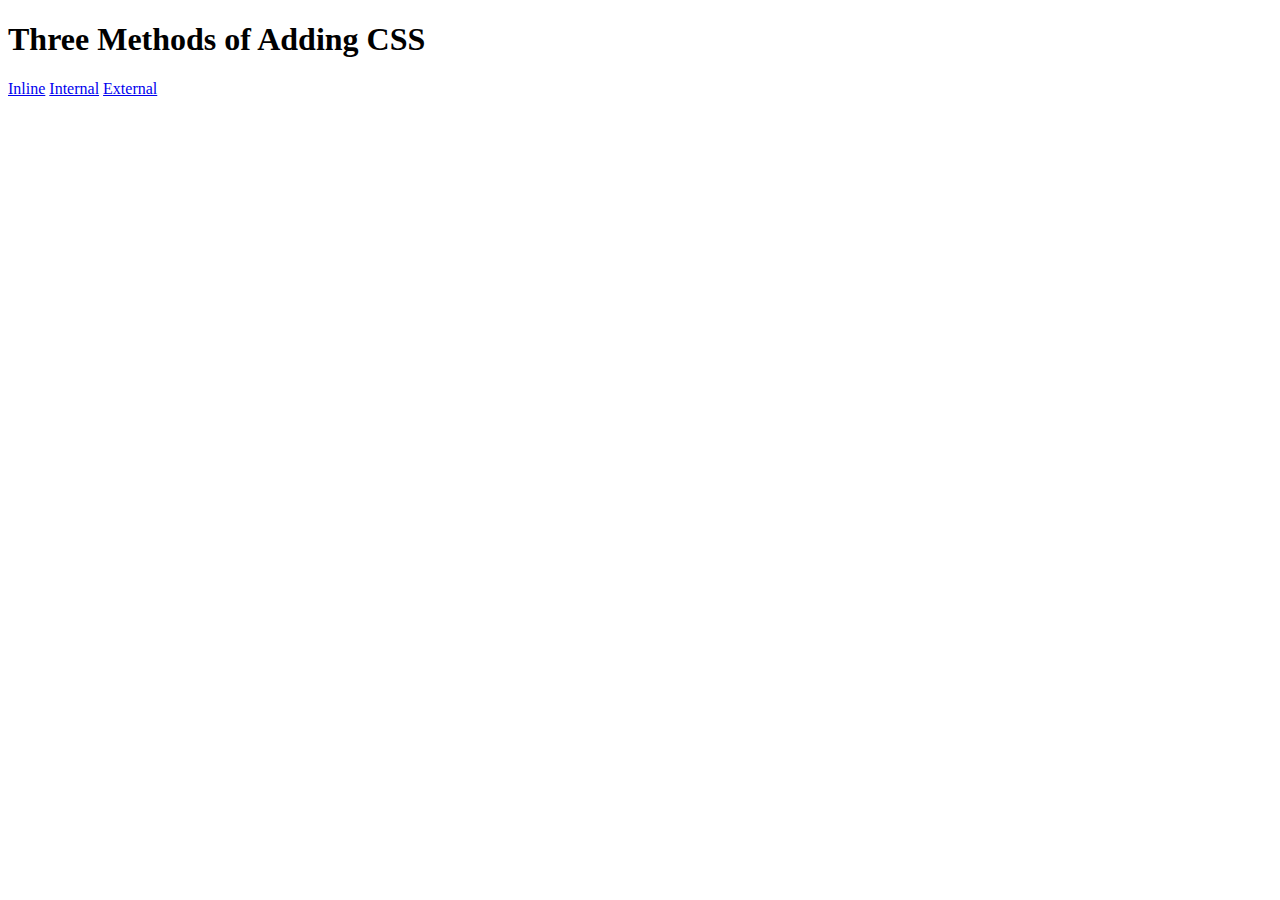
<file: 100-days-of-python/web-development-projects/5.1. Adding CSS/index.html>
<!doctype html>
<html lang="en">
  <head>
    <meta charset="UTF-8" />
    <title>Adding CSS</title>
  </head>

  <body>
    <h1>Three Methods of Adding CSS</h1>
    <a href="./inline.html">Inline</a>
    <a href="./internal.html">Internal</a>
    <a href="./external.html">External</a>
  </body>
</html>
</file>
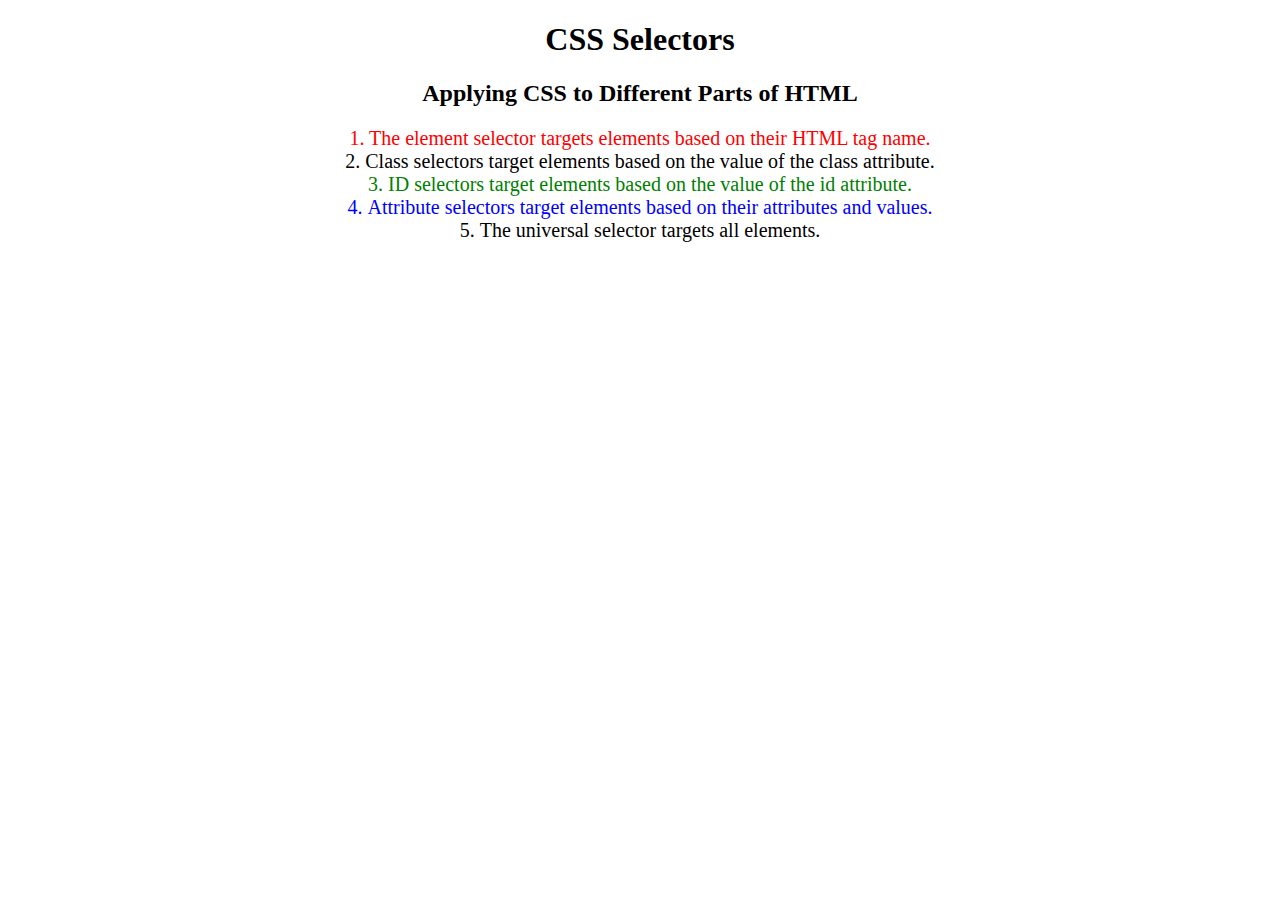
<file: 100-days-of-python/web-development-projects/5.3 CSS Selectors/index.html>
<!DOCTYPE html>
<html lang="en">

<head>
  <meta charset="UTF-8">
  <title>CSS Selectors</title>
  <link rel="stylesheet" href="./style.css" />
</head>

<body>
  <h1>CSS Selectors</h1>
  <h2>Applying CSS to Different Parts of HTML</h2>
  <!-- TODO 1: Set the CSS for all paragraph tags to "color: red" -->
  <p class="note">1. The element selector targets elements based on their HTML tag name.</p>

  <ol>
    <!-- TODO 2: Set the CSS for all elements with a class of "note" to "font-size: 20px" -->
    <li class="note" value="2">Class selectors target elements based on the value of the class attribute.</li>

    <!-- TODO 3: Set the CSS for the element with an id of "id-selector-demo" to "color: green" -->
    <li class="note" id="id-selector-demo" value="3">ID selectors target elements based on the value of the id
      attribute.</li>

    <!-- TODO 4: Set the CSS for the li elements that have the "value" attribute set to "4" to have "color: blue" -->
    <li class="note" value="4">Attribute selectors target elements based on their attributes and values.</li>

    <!-- TODO 5: Set all elements to have "text-align: center" -->
    <li class="note" value="5">The universal selector targets all elements.</li>
  </ol>
</body>

</html>
</file>
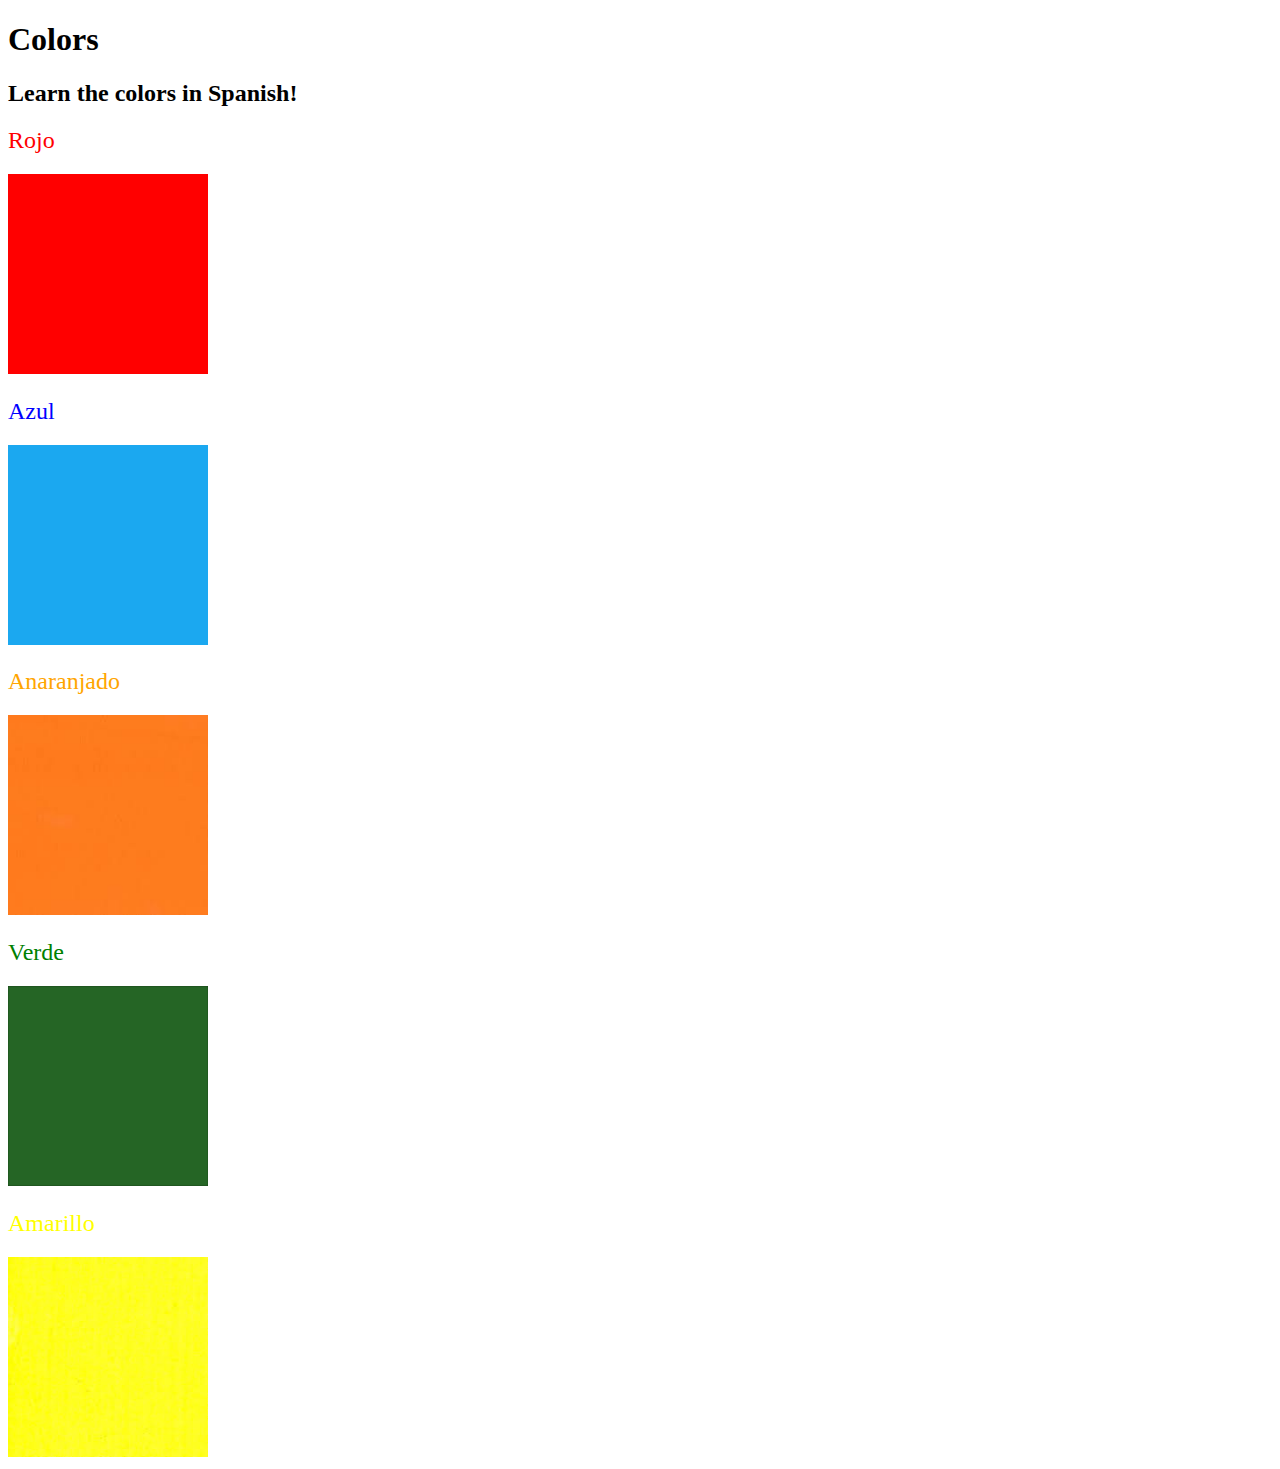
<file: 100-days-of-python/web-development-projects/5.4 Color Vocab Project/index.html>
<!DOCTYPE html>
<html lang="en">

<head>
  <meta charset="UTF-8">
  <title>Spanish Vocabulary</title>
  <link rel="stylesheet" href="./style.css" />
</head>

<body>
  <h1>Colors</h1>
  <h2>Learn the colors in Spanish!</h2>
  <h2 class="color-title" id="red">Rojo</h2>
  <img class="color" src="./assets/images/red.png" alt="red" />

  <h2 class="color-title" id="blue">Azul</h2>
  <img src="./assets/images/blue.png" alt="blue" />

  <h2 class="color-title" id="orange">Anaranjado</h2>
  <img src="./assets/images/orange.png" alt="orange" />

  <h2 class="color-title" id="green">Verde</h2>
  <img src="./assets/images/green.png" alt="green" />

  <h2 class="color-title" id="yellow">Amarillo</h2>
  <img src="./assets/images/yellow.png" alt="yellow" />
</body>

</html>

<!-- 
TODOs
IMPORTANT: You should not need to make ANY CHANGES to index.html
All code should be written in your CSS file.

1. Create a CSS file and incorporate it as an external stylesheet.
2. Use CSS to style each of the color titles to meaning. 
Hint: Use the id to help if you don't know the words in spanish.
3. Use CSS to change all the color titles to have "font-weight: normal;"
4. Use CSS (not HTML) to make all the images 200px heigh and 200px wide. 
Hint: 
https://developer.mozilla.org/en-US/docs/Web/CSS/height
https://developer.mozilla.org/en-US/docs/Web/CSS/width
-->
</file>
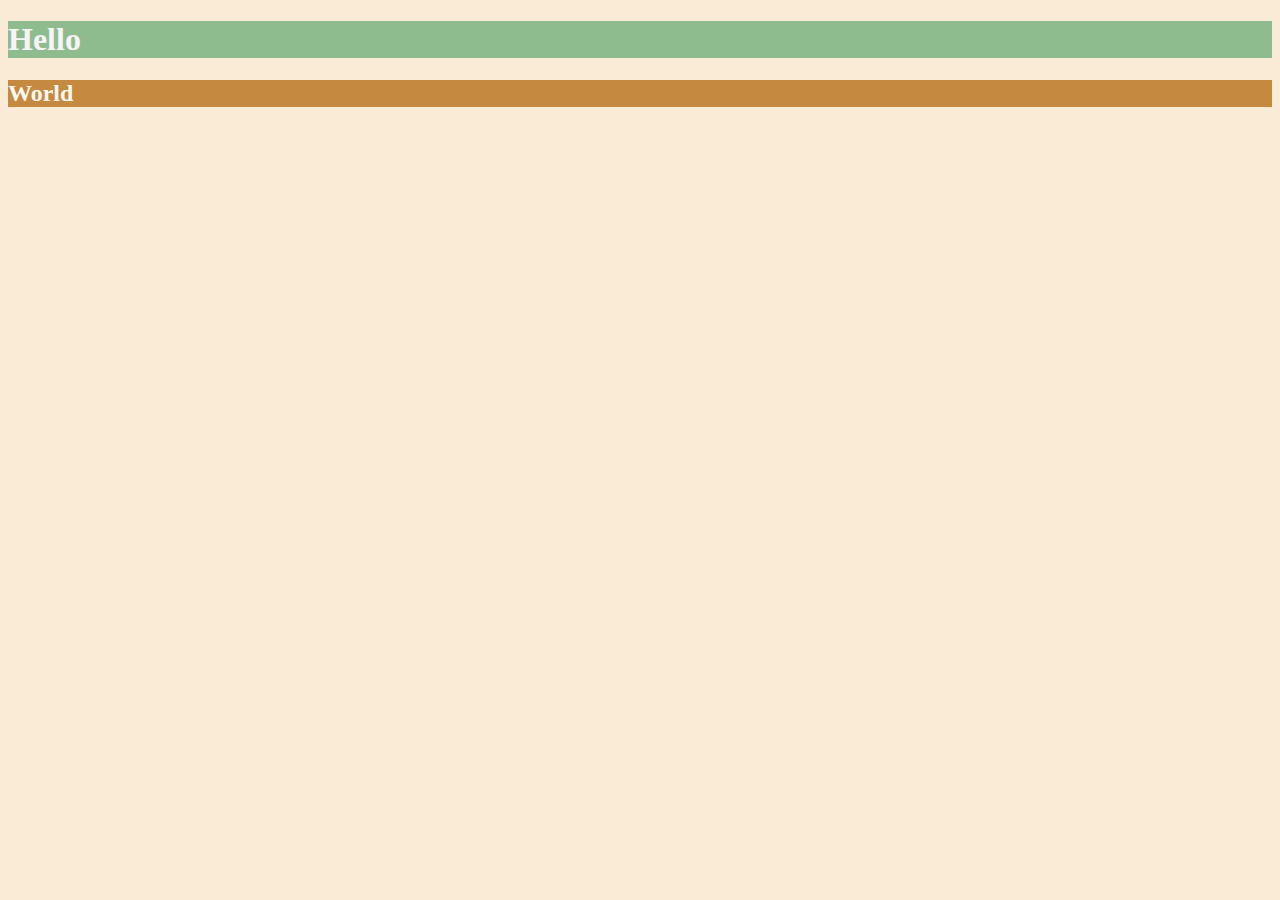
<file: 100-days-of-python/web-development-projects/6.0 CSS Colors/index.html>
<!doctype html>
<html lang="en">
  <head>
    <meta charset="UTF-8" />
    <title>Colors</title>
    <style>
      /* Write your CSS code here. */
      /* 1. Make the background of the webpage "antiquewhite"
    2. Make the h1 "whitesmoke"
    3. Make the background of the h1 "darkseagreen"
    4. Make the h2 #FAF8F1
    5. Make the background of the h2 "#C58940" */
      html {
        background-color: antiquewhite;
      }
      h1 {
        color: whitesmoke;
        background-color: darkseagreen;
      }
      h2 {
        color: #faf8f1;
        background-color: #c58940;
      }
    </style>
  </head>

  <body>
    <h1>Hello</h1>
    <h2>World</h2>
  </body>
</html>
</file>
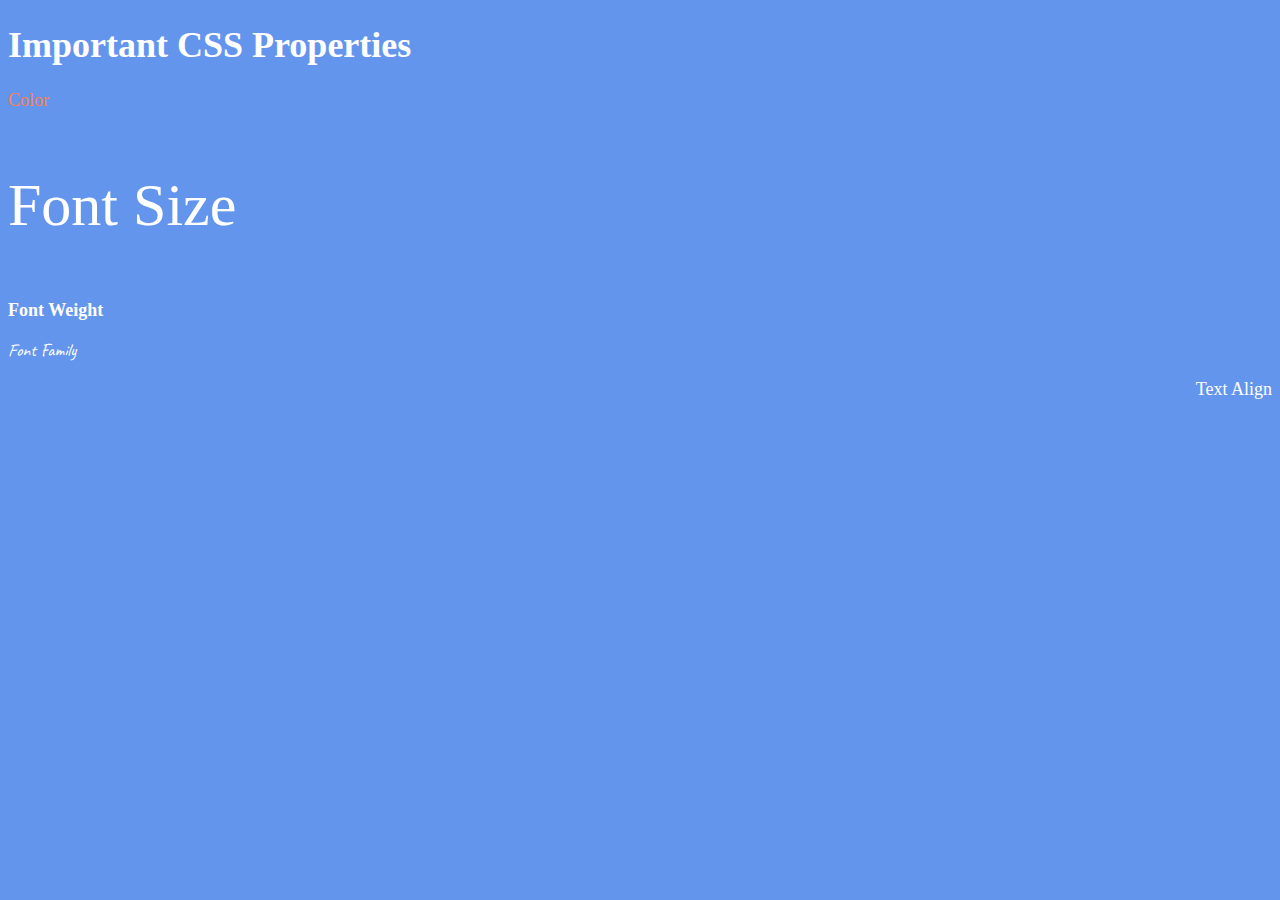
<file: 100-days-of-python/web-development-projects/6.1 Font Properties/index.html>
<!doctype html>
<html lang="en">
  <head>
    <meta charset="UTF-8" />
    <title>CSS Properties</title>
    <style>
      body {
        background-color: cornflowerblue;
        color: white;
        font-size: 18px;
      }

      /* Don't change the CSS above, add Your CSS below */
      html {
        font-size: 30px;
      }
      #color {
        color: coral;
      }
      #size {
        font-size: 2rem;
      }

      #weight {
        font-weight: 900;
      }

      #family {
        font-family: "Caveat", cursive;
      }

      #align {
        text-align: right;
      }
    </style>
    <link rel="preconnect" href="https://fonts.googleapis.com" />
    <link rel="preconnect" href="https://fonts.gstatic.com" crossorigin />
    <link
      href="https://fonts.googleapis.com/css2?family=Caveat&display=swap"
      rel="stylesheet"
    />
  </head>

  <body>
    <h1>Important CSS Properties</h1>
    <p id="color">Color</p>
    <p id="size">Font Size</p>
    <p id="weight">Font Weight</p>
    <p id="family">Font Family</p>
    <p id="align">Text Align</p>

    <!-- TODOs
  1. Change the color of <p>Color</p> to "coral" color.
  2. Change the font size of <p>Font Size</p> to 2X the size of the root font size.
  3. Change the font weight of <p>Font Weight</p> to 900.
  4. Change the font family of <p>Font Family</p> to the Google font Caveat with regular (400) font weight.
  Link: https://fonts.google.com/specimen/Caveat
  5. Change the <p>Text Align</p> to right align.
  6. Change the the root (html element) font size to 30px -->
  </body>
</html>
</file>
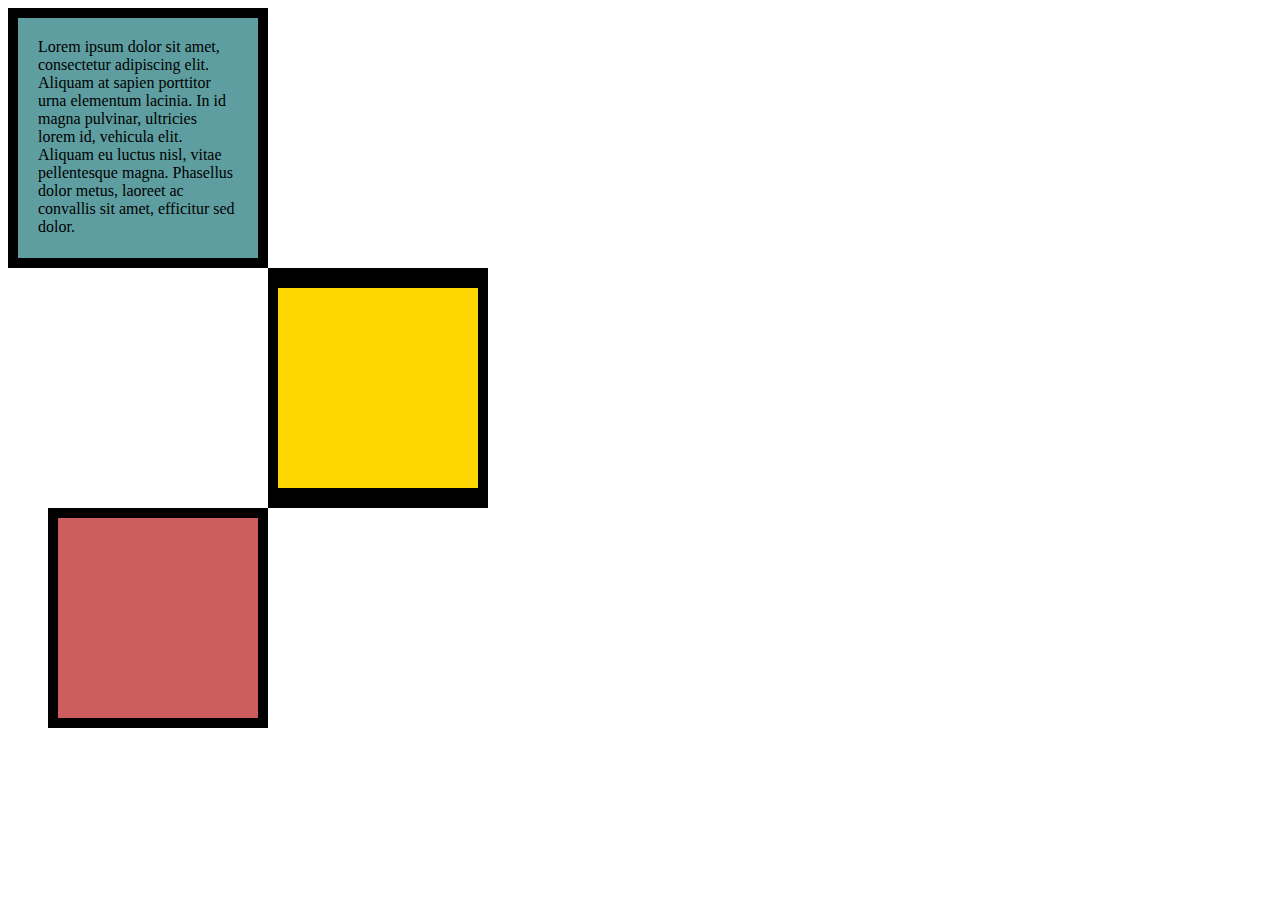
<file: 100-days-of-python/web-development-projects/6.3 CSS Box Model/index.html>
<!doctype html>
<html lang="en">
  <head>
    <meta charset="UTF-8" />
    <title>CSS Box Model</title>
    <style>
      div {
        width: 200px;
        height: 200px;
      }

      p {
        margin: 0;
      }

      #first {
        background-color: cadetblue;
        padding: 20px;
        border: 10px solid black;
      }

      #second {
        background-color: gold;
        border: solid black;
        border-width: 20px 10px;
        margin-left: 260px;
      }

      #third {
        background-color: indianred;
        border: 10px solid black;
        margin-left: 40px;
      }
    </style>
  </head>

  <body>
    <div id="first">
      <p>
        Lorem ipsum dolor sit amet, consectetur adipiscing elit. Aliquam at
        sapien porttitor urna elementum lacinia. In id magna pulvinar, ultricies
        lorem id, vehicula elit. Aliquam eu luctus nisl, vitae pellentesque
        magna. Phasellus dolor metus, laoreet ac convallis sit amet, efficitur
        sed dolor.
      </p>
    </div>
    <div id="second"></div>
    <div id="third"></div>

    <!-- TODOs:
1. Create 3 Boxes using the div element.
2. Set their sizes to 200px heigh by 200px wide.
3. Set different background colors for each of the boxes (I used cadetblue, gold and indianred).
4. Add a paragraph <p> element into the first div and add the following words:
    Lorem ipsum dolor sit amet, consectetur adipiscing elit. Aliquam at sapien porttitor urna elementum lacinia. In
    id magna pulvinar, ultricies lorem id, vehicula elit. Aliquam eu luctus nisl, vitae pellentesque magna. Phasellus
    dolor metus, laoreet ac convallis sit amet, efficitur sed dolor.
5. Set the 1st div to have 20px padding all around with a black 10px border.
6. Fix the style of the <p> element to remove all margins.
Hint: Use the CSS inspector in Chrome.
7. Set the 2nd div to have a 20px border on top and bottom and 10px border left and right. (See goal image)
8. Set the 3rd div to have a 10px border 
9. Set the margins for the divs so that each box corner touches the other. (See the goal image)
-->
  </body>
</html>
</file>
<file: 100-days-of-python/web-development-projects/5.3 CSS Selectors/style.css>
ol {
  margin-left: -40px;
  margin-top: -20px;
  list-style-position: inside;
}

/* Write your CSS below, don't change the rules above. */

/* TODO 1: Element Selector */
p {
  color: red;
}

/* TODO 2: Class Selector */
.note {
  font-size: 20px;
}

/* TODO 3: ID Selector */
#id-selector-demo {
  color: green;
}

/* TODO 4: Attribute Selector */
li[value="4"] {
  color: blue;
}

/* TODO 5: Universal Selector */

* {
  text-align: center;
}
</file>
<file: 100-days-of-python/web-development-projects/5.4 Color Vocab Project/style.css>
/* TODO-1 incorporated comfirmed*/

/* TODO-2 */
#red {
  color: red;
}

#blue {
  color: blue;
}

#orange {
  color: orange;
}

#green {
  color: green;
}

#yellow {
  color: yellow;
}

/* TODO-3 */
.color-title {
  font-weight: normal;
}

/* TODO-4 */
img {
  height: 200px;
  width: 200px;
}
</file>
